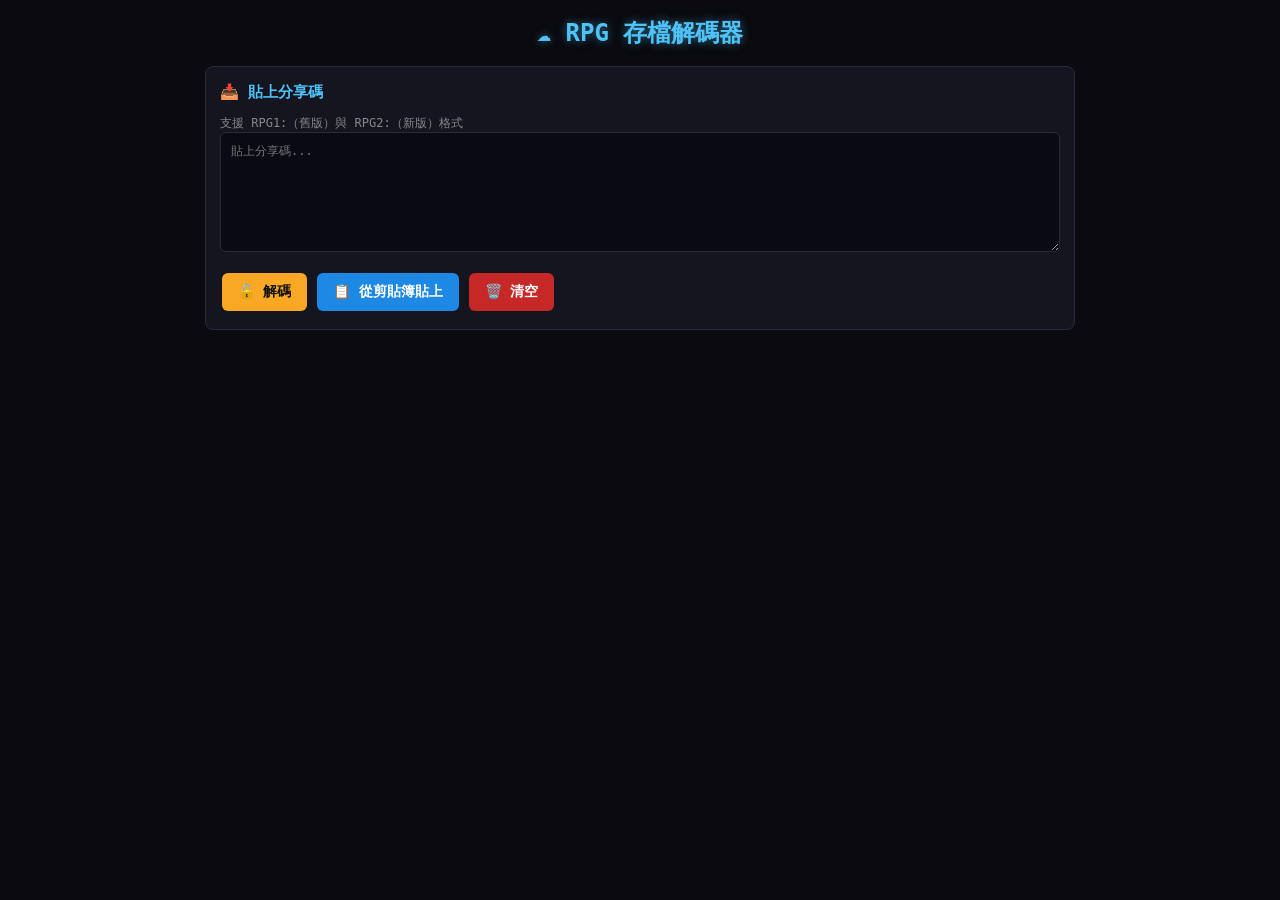
<file: answer.html>
<!DOCTYPE html>
<html lang="zh-Hant">
<head>
<meta charset="UTF-8">
<meta name="viewport" content="width=device-width, initial-scale=1.0">
<title>☁ RPG 存檔解碼器</title>
<style>
* { box-sizing: border-box; margin: 0; padding: 0; }
body {
  background: #0a0a0f; color: #e0e0e0;
  font-family: 'Consolas','Monaco',monospace;
  padding: 15px; max-width: 900px; margin: 0 auto;
  min-height: 100vh; line-height: 1.5;
}
h1 { color: #4fc3f7; text-align: center; font-size: 1.5em;
     margin-bottom: 15px; text-shadow: 0 0 10px rgba(79,195,247,0.5); }
.panel { background: #151520; border: 1px solid #2a2a3a;
         border-radius: 8px; padding: 14px; margin-bottom: 12px; }
.panel-title { color: #4fc3f7; font-weight: bold; margin-bottom: 10px;
               font-size: 0.95em; display: flex; align-items: center; gap: 8px; }
.subtitle { color: #888; font-size: 12px; }
button {
  background: #1e88e5; color: #fff; border: none; padding: 10px 16px;
  font-size: 14px; font-weight: bold; border-radius: 6px; cursor: pointer;
  margin: 4px 2px; font-family: inherit; transition: all 0.15s;
}
button:hover:not(:disabled) { background: #42a5f5; transform: translateY(-1px); }
button:disabled { background: #333; color: #666; cursor: not-allowed; }
button.gold { background: #f9a825; color: #111; }
button.gold:hover:not(:disabled) { background: #fdd835; }
button.danger { background: #c62828; }
button.danger:hover:not(:disabled) { background: #e53935; }
button.small { padding: 6px 12px; font-size: 12px; }
textarea {
  width: 100%; min-height: 120px; background: #0a0a15;
  border: 1px solid #2a2a3a; color: #80cbc4;
  padding: 10px; border-radius: 6px; font-family: inherit;
  font-size: 12px; resize: vertical; word-break: break-all;
}
textarea:focus { outline: none; border-color: #4fc3f7; }
.actions { display: flex; flex-wrap: wrap; gap: 6px; margin-top: 10px; }
.stat-row { display: flex; justify-content: space-between;
            font-size: 13px; margin: 4px 0; color: #ccc; }
.stat-row .val { color: #4fc3f7; font-weight: bold; }
.info-box { background: #0a1520; border-left: 3px solid #4fc3f7;
            padding: 8px 12px; margin: 8px 0; font-size: 12px; border-radius: 4px; }
.info-box.warn { border-left-color: #ff9800; background: #201508; }
.info-box.error { border-left-color: #f44336; background: #200a08; }
.info-box.success { border-left-color: #4caf50; background: #0a2008; }
.editor {
  background: #0a0a15; border: 1px solid #2a2a3a; border-radius: 6px;
  padding: 12px; font-size: 13px; max-height: 500px; overflow-y: auto;
}
.editor-row {
  display: flex; align-items: center; gap: 8px;
  padding: 6px 0; border-bottom: 1px solid #1a1a25;
}
.editor-row:last-child { border-bottom: none; }
.editor-row label { flex: 0 0 140px; color: #888; font-size: 12px; }
.editor-row input, .editor-row select {
  flex: 1; background: #151520; border: 1px solid #2a2a3a;
  color: #4fc3f7; padding: 6px 10px; border-radius: 4px;
  font-family: inherit; font-size: 13px;
}
.editor-row input:focus, .editor-row select:focus {
  outline: none; border-color: #4fc3f7;
}
.section-header {
  background: #1a1a25; padding: 8px 10px; margin: 8px 0 4px 0;
  border-radius: 4px; color: #ffd54f; font-weight: bold;
  font-size: 13px; cursor: pointer; user-select: none;
}
.section-header:hover { background: #22223a; }
pre {
  background: #0a0a15; border: 1px solid #2a2a3a;
  padding: 12px; border-radius: 6px; overflow-x: auto;
  font-size: 12px; max-height: 400px; overflow-y: auto;
  color: #80cbc4;
}
::-webkit-scrollbar { width: 8px; height: 8px; }
::-webkit-scrollbar-track { background: #111; }
::-webkit-scrollbar-thumb { background: #444; border-radius: 4px; }
.tabs { display: flex; gap: 6px; margin-bottom: 10px; flex-wrap: wrap; }
.tab {
  padding: 8px 14px; background: #1a1a25; border: 1px solid #2a2a3a;
  border-radius: 6px; cursor: pointer; font-size: 13px; color: #888;
  transition: all 0.15s;
}
.tab.active { background: #1e88e5; color: #fff; border-color: #1e88e5; }
</style>
</head>
<body>

<h1>☁ RPG 存檔解碼器</h1>

<!-- ═══════════════════════════════════════════ -->
<!--  輸入區                                      -->
<!-- ═══════════════════════════════════════════ -->
<div class="panel">
  <div class="panel-title">📥 貼上分享碼</div>
  <div class="subtitle">支援 RPG1:（舊版）與 RPG2:（新版）格式</div>
  <textarea id="inputCode" placeholder="貼上分享碼..."></textarea>
  <div class="actions">
    <button class="gold" onclick="decodeSave()">🔓 解碼</button>
    <button onclick="pasteFromClipboard()">📋 從剪貼簿貼上</button>
    <button class="danger" onclick="clearAll()">🗑️ 清空</button>
  </div>
</div>

<!-- ═══════════════════════════════════════════ -->
<!--  提示訊息區                                  -->
<!-- ═══════════════════════════════════════════ -->
<div id="messageBox"></div>

<!-- ═══════════════════════════════════════════ -->
<!--  結果區（解碼後才顯示）                      -->
<!-- ═══════════════════════════════════════════ -->
<div id="resultArea" style="display:none;">

  <!-- Tabs -->
  <div class="panel">
    <div class="tabs">
      <div class="tab active" onclick="switchTab('editor')">✏️ 編輯模式</div>
      <div class="tab" onclick="switchTab('raw')">📄 原始 JSON</div>
      <div class="tab" onclick="switchTab('stats')">📊 統計</div>
    </div>

    <!-- ── 編輯模式 ── -->
    <div id="tab-editor">
      <div class="subtitle" style="margin-bottom:10px;">
        ⚠️ 修改後記得按「重新編碼」才會生效
      </div>
      <div id="editorContent" class="editor"></div>
      <div class="actions">
        <button class="gold" onclick="encodeSave()">🔒 重新編碼</button>
        <button onclick="resetEdits()">↺ 還原</button>
      </div>
    </div>

    <!-- ── 原始 JSON ── -->
    <div id="tab-raw" style="display:none;">
      <div class="subtitle" style="margin-bottom:10px;">
        完整 JSON 內容（可讀格式）
      </div>
      <pre id="rawJson"></pre>
      <div class="actions">
        <button onclick="copyRawJson()">📋 複製 JSON</button>
      </div>
    </div>

    <!-- ── 統計 ── -->
    <div id="tab-stats" style="display:none;">
      <div id="statsContent"></div>
    </div>
  </div>

  <!-- 輸出區 -->
  <div class="panel">
    <div class="panel-title">📤 新的分享碼</div>
    <div class="subtitle">複製這段貼回遊戲的「雲端存檔 → 匯入」</div>
    <textarea id="outputCode" readonly></textarea>
    <div class="actions">
      <button class="gold" onclick="copyOutput()">📋 複製</button>
    </div>
  </div>

</div>

<script>
// ============================================================
//  LZ-String 極簡版（必要，解碼用）
// ============================================================
var LZString = (function() {
  var f = String.fromCharCode;
  var keyStrUriSafe = "ABCDEFGHIJKLMNOPQRSTUVWXYZabcdefghijklmnopqrstuvwxyz0123456789+-$";
  var baseReverseDic = {};

  function getBaseValue(alphabet, character) {
    if (!baseReverseDic[alphabet]) {
      baseReverseDic[alphabet] = {};
      for (var i = 0; i < alphabet.length; i++) {
        baseReverseDic[alphabet][alphabet.charAt(i)] = i;
      }
    }
    return baseReverseDic[alphabet][character];
  }

  var LZString = {
    compressToBase64: function(input) {
      if (input == null) return "";
      var res = LZString._compress(input, 6, function(a) {
        return keyStrUriSafe.charAt(a);
      });
      switch (res.length % 4) {
        default:
        case 0: return res;
        case 1: return res + "===";
        case 2: return res + "==";
        case 3: return res + "=";
      }
    },
    decompressFromBase64: function(input) {
      if (input == null) return "";
      if (input == "") return null;
      return LZString._decompress(input.length, 32, function(index) {
        return getBaseValue(keyStrUriSafe, input.charAt(index));
      });
    },
    _compress: function(uncompressed, bitsPerChar, getCharFromInt) {
      if (uncompressed == null) return "";
      var i, value,
        context_dictionary = {},
        context_dictionaryToCreate = {},
        context_c = "", context_wc = "", context_w = "",
        context_enlargeIn = 2, context_dictSize = 3,
        context_numBits = 2, context_data = [],
        context_data_val = 0, context_data_position = 0, ii;
      for (ii = 0; ii < uncompressed.length; ii += 1) {
        context_c = uncompressed.charAt(ii);
        if (!Object.prototype.hasOwnProperty.call(context_dictionary, context_c)) {
          context_dictionary[context_c] = context_dictSize++;
          context_dictionaryToCreate[context_c] = true;
        }
        context_wc = context_w + context_c;
        if (Object.prototype.hasOwnProperty.call(context_dictionary, context_wc)) {
          context_w = context_wc;
        } else {
          if (Object.prototype.hasOwnProperty.call(context_dictionaryToCreate, context_w)) {
            if (context_w.charCodeAt(0) < 256) {
              for (i = 0; i < context_numBits; i++) {
                context_data_val = (context_data_val << 1);
                if (context_data_position == bitsPerChar - 1) {
                  context_data_position = 0;
                  context_data.push(getCharFromInt(context_data_val));
                  context_data_val = 0;
                } else context_data_position++;
              }
              value = context_w.charCodeAt(0);
              for (i = 0; i < 8; i++) {
                context_data_val = (context_data_val << 1) | (value & 1);
                if (context_data_position == bitsPerChar - 1) {
                  context_data_position = 0;
                  context_data.push(getCharFromInt(context_data_val));
                  context_data_val = 0;
                } else context_data_position++;
                value = value >> 1;
              }
            } else {
              value = 1;
              for (i = 0; i < context_numBits; i++) {
                context_data_val = (context_data_val << 1) | value;
                if (context_data_position == bitsPerChar - 1) {
                  context_data_position = 0;
                  context_data.push(getCharFromInt(context_data_val));
                  context_data_val = 0;
                } else context_data_position++;
                value = 0;
              }
              value = context_w.charCodeAt(0);
              for (i = 0; i < 16; i++) {
                context_data_val = (context_data_val << 1) | (value & 1);
                if (context_data_position == bitsPerChar - 1) {
                  context_data_position = 0;
                  context_data.push(getCharFromInt(context_data_val));
                  context_data_val = 0;
                } else context_data_position++;
                value = value >> 1;
              }
            }
            context_enlargeIn--;
            if (context_enlargeIn == 0) {
              context_enlargeIn = Math.pow(2, context_numBits);
              context_numBits++;
            }
            delete context_dictionaryToCreate[context_w];
          } else {
            value = context_dictionary[context_w];
            for (i = 0; i < context_numBits; i++) {
              context_data_val = (context_data_val << 1) | (value & 1);
              if (context_data_position == bitsPerChar - 1) {
                context_data_position = 0;
                context_data.push(getCharFromInt(context_data_val));
                context_data_val = 0;
              } else context_data_position++;
              value = value >> 1;
            }
          }
          context_enlargeIn--;
          if (context_enlargeIn == 0) {
            context_enlargeIn = Math.pow(2, context_numBits);
            context_numBits++;
          }
          context_dictionary[context_wc] = context_dictSize++;
          context_w = String(context_c);
        }
      }
      if (context_w !== "") {
        if (Object.prototype.hasOwnProperty.call(context_dictionaryToCreate, context_w)) {
          if (context_w.charCodeAt(0) < 256) {
            for (i = 0; i < context_numBits; i++) {
              context_data_val = (context_data_val << 1);
              if (context_data_position == bitsPerChar - 1) {
                context_data_position = 0;
                context_data.push(getCharFromInt(context_data_val));
                context_data_val = 0;
              } else context_data_position++;
            }
            value = context_w.charCodeAt(0);
            for (i = 0; i < 8; i++) {
              context_data_val = (context_data_val << 1) | (value & 1);
              if (context_data_position == bitsPerChar - 1) {
                context_data_position = 0;
                context_data.push(getCharFromInt(context_data_val));
                context_data_val = 0;
              } else context_data_position++;
              value = value >> 1;
            }
          } else {
            value = 1;
            for (i = 0; i < context_numBits; i++) {
              context_data_val = (context_data_val << 1) | value;
              if (context_data_position == bitsPerChar - 1) {
                context_data_position = 0;
                context_data.push(getCharFromInt(context_data_val));
                context_data_val = 0;
              } else context_data_position++;
              value = 0;
            }
            value = context_w.charCodeAt(0);
            for (i = 0; i < 16; i++) {
              context_data_val = (context_data_val << 1) | (value & 1);
              if (context_data_position == bitsPerChar - 1) {
                context_data_position = 0;
                context_data.push(getCharFromInt(context_data_val));
                context_data_val = 0;
              } else context_data_position++;
              value = value >> 1;
            }
          }
          context_enlargeIn--;
          if (context_enlargeIn == 0) {
            context_enlargeIn = Math.pow(2, context_numBits);
            context_numBits++;
          }
          delete context_dictionaryToCreate[context_w];
        } else {
          value = context_dictionary[context_w];
          for (i = 0; i < context_numBits; i++) {
            context_data_val = (context_data_val << 1) | (value & 1);
            if (context_data_position == bitsPerChar - 1) {
              context_data_position = 0;
              context_data.push(getCharFromInt(context_data_val));
              context_data_val = 0;
            } else context_data_position++;
            value = value >> 1;
          }
        }
        context_enlargeIn--;
        if (context_enlargeIn == 0) {
          context_enlargeIn = Math.pow(2, context_numBits);
          context_numBits++;
        }
      }
      value = 2;
      for (i = 0; i < context_numBits; i++) {
        context_data_val = (context_data_val << 1) | (value & 1);
        if (context_data_position == bitsPerChar - 1) {
          context_data_position = 0;
          context_data.push(getCharFromInt(context_data_val));
          context_data_val = 0;
        } else context_data_position++;
        value = value >> 1;
      }
      while (true) {
        context_data_val = (context_data_val << 1);
        if (context_data_position == bitsPerChar - 1) {
          context_data.push(getCharFromInt(context_data_val));
          break;
        } else context_data_position++;
      }
      return context_data.join('');
    },
    _decompress: function(length, resetValue, getNextValue) {
      var dictionary = [], next, enlargeIn = 4, dictSize = 4,
        numBits = 3, entry = "", result = [], i, w, bits,
        resb, maxpower, power, c,
        data = { val: getNextValue(0), position: resetValue, index: 1 };
      for (i = 0; i < 3; i += 1) dictionary[i] = i;
      bits = 0; maxpower = Math.pow(2, 2); power = 1;
      while (power != maxpower) {
        resb = data.val & data.position;
        data.position >>= 1;
        if (data.position == 0) {
          data.position = resetValue;
          data.val = getNextValue(data.index++);
        }
        bits |= (resb > 0 ? 1 : 0) * power;
        power <<= 1;
      }
      switch (next = bits) {
        case 0:
          bits = 0; maxpower = Math.pow(2, 8); power = 1;
          while (power != maxpower) {
            resb = data.val & data.position;
            data.position >>= 1;
            if (data.position == 0) {
              data.position = resetValue;
              data.val = getNextValue(data.index++);
            }
            bits |= (resb > 0 ? 1 : 0) * power;
            power <<= 1;
          }
          c = f(bits); break;
        case 1:
          bits = 0; maxpower = Math.pow(2, 16); power = 1;
          while (power != maxpower) {
            resb = data.val & data.position;
            data.position >>= 1;
            if (data.position == 0) {
              data.position = resetValue;
              data.val = getNextValue(data.index++);
            }
            bits |= (resb > 0 ? 1 : 0) * power;
            power <<= 1;
          }
          c = f(bits); break;
        case 2: return "";
      }
      dictionary[3] = c; w = c; result.push(c);
      while (true) {
        if (data.index > length) return "";
        bits = 0; maxpower = Math.pow(2, numBits); power = 1;
        while (power != maxpower) {
          resb = data.val & data.position;
          data.position >>= 1;
          if (data.position == 0) {
            data.position = resetValue;
            data.val = getNextValue(data.index++);
          }
          bits |= (resb > 0 ? 1 : 0) * power;
          power <<= 1;
        }
        switch (c = bits) {
          case 0:
            bits = 0; maxpower = Math.pow(2, 8); power = 1;
            while (power != maxpower) {
              resb = data.val & data.position;
              data.position >>= 1;
              if (data.position == 0) {
                data.position = resetValue;
                data.val = getNextValue(data.index++);
              }
              bits |= (resb > 0 ? 1 : 0) * power;
              power <<= 1;
            }
            dictionary[dictSize++] = f(bits);
            c = dictSize - 1; enlargeIn--; break;
          case 1:
            bits = 0; maxpower = Math.pow(2, 16); power = 1;
            while (power != maxpower) {
              resb = data.val & data.position;
              data.position >>= 1;
              if (data.position == 0) {
                data.position = resetValue;
                data.val = getNextValue(data.index++);
              }
              bits |= (resb > 0 ? 1 : 0) * power;
              power <<= 1;
            }
            dictionary[dictSize++] = f(bits);
            c = dictSize - 1; enlargeIn--; break;
          case 2: return result.join('');
        }
        if (enlargeIn == 0) {
          enlargeIn = Math.pow(2, numBits);
          numBits++;
        }
        if (dictionary[c]) {
          entry = dictionary[c];
        } else {
          if (c === dictSize) entry = w + w.charAt(0);
          else return null;
        }
        result.push(entry);
        dictionary[dictSize++] = w + entry.charAt(0);
        enlargeIn--; w = entry;
        if (enlargeIn == 0) {
          enlargeIn = Math.pow(2, numBits);
          numBits++;
        }
      }
    }
  };
  return LZString;
})();

// ============================================================
//  存檔解碼器主邏輯
// ============================================================
let currentSave = null;       // 解碼後的存檔物件
let currentFormat = null;     // 'RPG1' 或 'RPG2'
let originalJson = null;      // 原始 JSON 字串（還原用）

// 顯示訊息
function showMessage(msg, type = 'info') {
  const box = document.getElementById('messageBox');
  box.innerHTML = `<div class="info-box ${type}">${msg}</div>`;
}

// 清空
function clearAll() {
  document.getElementById('inputCode').value = '';
  document.getElementById('outputCode').value = '';
  document.getElementById('messageBox').innerHTML = '';
  document.getElementById('resultArea').style.display = 'none';
  currentSave = null;
  currentFormat = null;
  originalJson = null;
}

// 從剪貼簿貼上
async function pasteFromClipboard() {
  try {
    const text = await navigator.clipboard.readText();
    document.getElementById('inputCode').value = text;
  } catch(e) {
    showMessage('無法讀取剪貼簿，請手動貼上', 'warn');
  }
}

// ============================================================
//  解碼
// ============================================================
function decodeSave() {
  const code = document.getElementById('inputCode').value.trim();
  if (!code) { showMessage('請先貼上分享碼', 'error'); return; }

  let json, format;
  if (code.startsWith('RPG2:')) {
    format = 'RPG2';
    try {
      json = LZString.decompressFromBase64(code.slice(5));
    } catch(e) {
      showMessage('解壓失敗：' + e.message, 'error'); return;
    }
  } else if (code.startsWith('RPG1:')) {
    format = 'RPG1';
    try {
      json = LZString.decompressFromBase64(code.slice(5));
    } catch(e) {
      showMessage('解壓失敗：' + e.message, 'error'); return;
    }
  } else {
    showMessage('分享碼格式錯誤（缺少 RPG1: 或 RPG2: 前綴）', 'error');
    return;
  }

  if (!json) { showMessage('解壓失敗：資料為空或損壞', 'error'); return; }

  try {
    currentSave = JSON.parse(json);
    currentFormat = format;
    originalJson = json;
    showMessage(`✅ 解碼成功！格式：${format}｜原始 ${code.length} 字元｜JSON ${json.length} 字元`, 'success');
    renderEditor();
    renderRaw();
    renderStats();
    document.getElementById('resultArea').style.display = 'block';
  } catch(e) {
    showMessage('JSON 解析失敗：' + e.message, 'error');
  }
}

// ============================================================
//  渲染編輯器
// ============================================================
function renderEditor() {
  const c = document.getElementById('editorContent');
  const s = currentSave;
  let html = '';

  // ── 基本資料 ──
  html += `<div class="section-header" onclick="toggleSection(this)">▼ 基本資料</div>`;
  html += `<div class="section-body">`;
  html += editorRow('玩家名稱', 'playerName', s.playerName, 'text');
  html += editorRow('職業類型', 'roleType', s.roleType, 'number');
  html += editorRow('職業名稱', 'roleName', s.roleName, 'text');
  html += editorRow('等級', 'level', s.level, 'number');
  html += editorRow('經驗', 'exp', s.exp, 'number');
  html += editorRow('升級所需經驗', 'expNeeded', s.expNeeded, 'number');
  html += `</div>`;

  // ── 屬性 ──
  html += `<div class="section-header" onclick="toggleSection(this)">▼ 屬性</div>`;
  html += `<div class="section-body">`;
  html += editorRow('最大 HP', 'maxHp', s.maxHp, 'number');
  html += editorRow('目前 HP', 'hp', s.hp, 'number');
  html += editorRow('攻擊力', 'atk', s.atk, 'number');
  html += editorRow('防禦力', 'def', s.def, 'number');
  html += editorRow('爆擊率 %', 'critRate', s.critRate, 'number');
  html += editorRow('爆擊傷害 %', 'critDmg', s.critDmg, 'number');
  html += editorRow('吸血 %', 'lifesteal', s.lifesteal, 'number');
  html += editorRow('閃避 %', 'playerDodge', s.playerDodge, 'number');
  html += `</div>`;

  // ── 資源 ──
  html += `<div class="section-header" onclick="toggleSection(this)">▼ 資源</div>`;
  html += `<div class="section-body">`;
  html += editorRow('金幣', 'money', s.money, 'number');
  html += editorRow('藥水', 'potion', s.potion, 'number');
  html += editorRow('經驗加成 %', 'playexp', s.playexp, 'number');
  html += `</div>`;

  // ── 進度 ──
  html += `<div class="section-header" onclick="toggleSection(this)">▼ 進度</div>`;
  html += `<div class="section-body">`;
  html += editorRow('章節', 'chapter', s.chapter, 'number');
  html += editorRow('擊殺數', 'killCount', s.killCount, 'number');
  html += editorRow('回合數', 'runCount', s.runCount, 'number');
  html += editorRow('深淵最高', 'abyssBest', s.abyssBest, 'number');
  html += editorRow('突破等級', 'breakthroughLevel', s.breakthroughLevel, 'number');
  html += editorRow('突破點', 'breakthroughPoints', s.breakthroughPoints, 'number');
  html += editorRow('職業等級', 'roleLevel', s.roleLevel, 'number');
  html += `</div>`;

  // ── 商店等級 ──
  html += `<div class="section-header" onclick="toggleSection(this)">▼ 商店強化等級</div>`;
  html += `<div class="section-body">`;
  html += editorRow('武器強化', 'swordLevel', s.swordLevel, 'number');
  html += editorRow('護甲強化', 'shieldLevel', s.shieldLevel, 'number');
  html += editorRow('惡魔契約', 'contractLevel', s.contractLevel, 'number');
  html += editorRow('經驗秘典', 'expShopLevel', s.expShopLevel, 'number');
  html += `</div>`;

  // ── 快速操作 ──
  html += `<div class="section-header" onclick="toggleSection(this)">▼ 快速操作</div>`;
  html += `<div class="section-body" style="padding:10px;">
    <button class="small gold" onclick="quickAction('maxHp9999')">💪 滿血</button>
    <button class="small gold" onclick="quickAction('money')">💰 金幣 +100萬</button>
    <button class="small" onclick="quickAction('resetHp')">❤️ 修復負數 HP</button>
    <button class="small" onclick="quickAction('level')">⭐ 等級 +100</button>
    <button class="small danger" onclick="quickAction('resetContract')">🔻 契約歸零</button>
  </div>`;

  // ── 進階：完整 JSON 編輯 ──
  html += `<div class="section-header" onclick="toggleSection(this)">▼ 進階：直接編輯 JSON（小心使用）</div>`;
  html += `<div class="section-body" style="padding:10px; display:none;">
    <div class="subtitle" style="margin-bottom:6px;">直接修改下面的 JSON，按「套用」會覆蓋所有編輯</div>
    <textarea id="jsonEditor" style="min-height:300px;">${JSON.stringify(currentSave, null, 2)}</textarea>
    <button class="small gold" onclick="applyJsonEdit()">✅ 套用 JSON</button>
  </div>`;

  c.innerHTML = html;
}

function editorRow(label, key, value, type = 'text') {
  return `<div class="editor-row">
    <label>${label}</label>
    <input type="${type}" data-key="${key}" value="${value === undefined ? '' : value}"
      oninput="updateField('${key}', this.value, '${type}')">
  </div>`;
}

// 更新欄位
function updateField(key, value, type) {
  if (!currentSave) return;
  if (type === 'number') {
    const n = parseFloat(value);
    currentSave[key] = isNaN(n) ? 0 : n;
  } else {
    currentSave[key] = value;
  }
}

// 折疊區塊
function toggleSection(header) {
  const body = header.nextElementSibling;
  if (!body) return;
  if (body.style.display === 'none') {
    body.style.display = 'block';
    header.textContent = header.textContent.replace('▶', '▼');
  } else {
    body.style.display = 'none';
    header.textContent = header.textContent.replace('▼', '▶');
  }
}

// 快速操作
function quickAction(action) {
  if (!currentSave) return;
  const s = currentSave;
  switch(action) {
    case 'maxHp9999':
      s.hp = s.maxHp;
      break;
    case 'money':
      s.money = (s.money || 0) + 1000000;
      break;
    case 'resetHp':
      if (s.maxHp < 100) s.maxHp = 100;
      if (s.hp < 1) s.hp = s.maxHp;
      break;
    case 'level':
      s.level = (s.level || 1) + 100;
      break;
    case 'resetContract':
      s.contractLevel = 0;
      break;
  }
  renderEditor();
  renderRaw();
  showMessage(`✅ 已套用「${action}」`, 'success');
}

// 套用 JSON 編輯
function applyJsonEdit() {
  try {
    const json = document.getElementById('jsonEditor').value;
    currentSave = JSON.parse(json);
    renderEditor();
    renderRaw();
    renderStats();
    showMessage('✅ JSON 已套用', 'success');
  } catch(e) {
    showMessage('JSON 格式錯誤：' + e.message, 'error');
  }
}

// 還原編輯
function resetEdits() {
  if (!originalJson) return;
  currentSave = JSON.parse(originalJson);
  renderEditor();
  renderRaw();
  renderStats();
  showMessage('↺ 已還原到解碼時的狀態', 'info');
}

// ============================================================
//  渲染原始 JSON
// ============================================================
function renderRaw() {
  document.getElementById('rawJson').textContent = JSON.stringify(currentSave, null, 2);
}

function copyRawJson() {
  const text = JSON.stringify(currentSave, null, 2);
  navigator.clipboard.writeText(text).then(() => {
    showMessage('📋 JSON 已複製', 'success');
  }).catch(() => {
    showMessage('複製失敗', 'error');
  });
}

// ============================================================
//  渲染統計
// ============================================================
function renderStats() {
  const s = currentSave;
  const c = document.getElementById('statsContent');

  // 各部分大小
  const parts = {
    inventory: JSON.stringify(s.inventory || []).length,
    equipment: JSON.stringify(s.equipment || {}).length,
    fruits: JSON.stringify(s.fruits || {}).length,
    pets: JSON.stringify(s.pets || {}).length,
    talents: JSON.stringify(s.talents || {}).length,
    roleLevels: JSON.stringify(s.roleLevels || {}).length,
    achievements: JSON.stringify(s.achievements || {}).length,
  };
  const total = JSON.stringify(s).length;
  let other = total;
  for (const v of Object.values(parts)) other -= v;
  parts.其他 = other;
  parts.總計 = total;

  let html = `<div class="panel-title">📊 存檔各部分大小</div>`;
  html += `<div class="subtitle" style="margin-bottom:10px;">總大小：${total} 字元</div>`;

  for (const [k, v] of Object.entries(parts)) {
    const pct = total > 0 ? Math.round(v / total * 100) : 0;
    const barColor = pct > 50 ? '#f44336' : pct > 20 ? '#ff9800' : '#4caf50';
    html += `<div class="stat-row">
      <span>${k}</span>
      <span class="val">${v} 字元 (${pct}%)</span>
    </div>
    <div style="background:#1a1a25; height:6px; border-radius:3px; overflow:hidden; margin-bottom:8px;">
      <div style="background:${barColor}; height:100%; width:${pct}%;"></div>
    </div>`;
  }

  // 背包統計
  if (s.inventory) {
    const byRarity = {};
    s.inventory.forEach(it => {
      byRarity[it.rarity] = (byRarity[it.rarity] || 0) + 1;
    });
    html += `<div class="panel-title" style="margin-top:16px;">🎽 背包裝備分布</div>`;
    for (const [r, count] of Object.entries(byRarity)) {
      const names = ['', '普通', '精良', '稀有', '史詩', '傳說', '神話'];
      html += `<div class="stat-row">
        <span>${names[r] || r}</span>
        <span class="val">${count} 件</span>
      </div>`;
    }
  }

  c.innerHTML = html;
}

// ============================================================
//  重新編碼
// ============================================================
function encodeSave() {
  if (!currentSave) { showMessage('沒有存檔可以編碼', 'error'); return; }
  try {
    const json = JSON.stringify(currentSave);
    const compressed = LZString.compressToBase64(json);
    const prefix = currentFormat === 'RPG2' ? 'RPG2:' : 'RPG1:';
    const code = prefix + compressed;
    document.getElementById('outputCode').value = code;

    const saved = Math.round((1 - code.length / json.length) * 100);
    showMessage(`✅ 編碼成功！JSON ${json.length} → 分享碼 ${code.length} 字元（省 ${saved}%）`, 'success');
  } catch(e) {
    showMessage('編碼失敗：' + e.message, 'error');
  }
}

function copyOutput() {
  const ta = document.getElementById('outputCode');
  if (!ta.value) { showMessage('請先按「重新編碼」', 'warn'); return; }
  ta.select();
  navigator.clipboard.writeText(ta.value).then(() => {
    showMessage('📋 分享碼已複製到剪貼簿！', 'success');
  }).catch(() => {
    try {
      document.execCommand('copy');
      showMessage('📋 分享碼已複製！', 'success');
    } catch(e) {
      showMessage('複製失敗，請手動複製', 'error');
    }
  });
}

// ============================================================
//  分頁切換
// ============================================================
function switchTab(tabName) {
  document.querySelectorAll('.tab').forEach(t => t.classList.remove('active'));
  event.target.classList.add('active');

  document.getElementById('tab-editor').style.display = tabName === 'editor' ? 'block' : 'none';
  document.getElementById('tab-raw').style.display = tabName === 'raw' ? 'block' : 'none';
  document.getElementById('tab-stats').style.display = tabName === 'stats' ? 'block' : 'none';
}

// ============================================================
//  自動解碼（貼上即解）
// ============================================================
document.getElementById('inputCode').addEventListener('input', debounce(() => {
  const code = document.getElementById('inputCode').value.trim();
  if (code.length > 20 && (code.startsWith('RPG1:') || code.startsWith('RPG2:'))) {
    decodeSave();
  }
}, 500));

function debounce(fn, delay) {
  let timer;
  return function() {
    clearTimeout(timer);
    timer = setTimeout(fn, delay);
  };
}
</script>
</body>
</html>
</file>
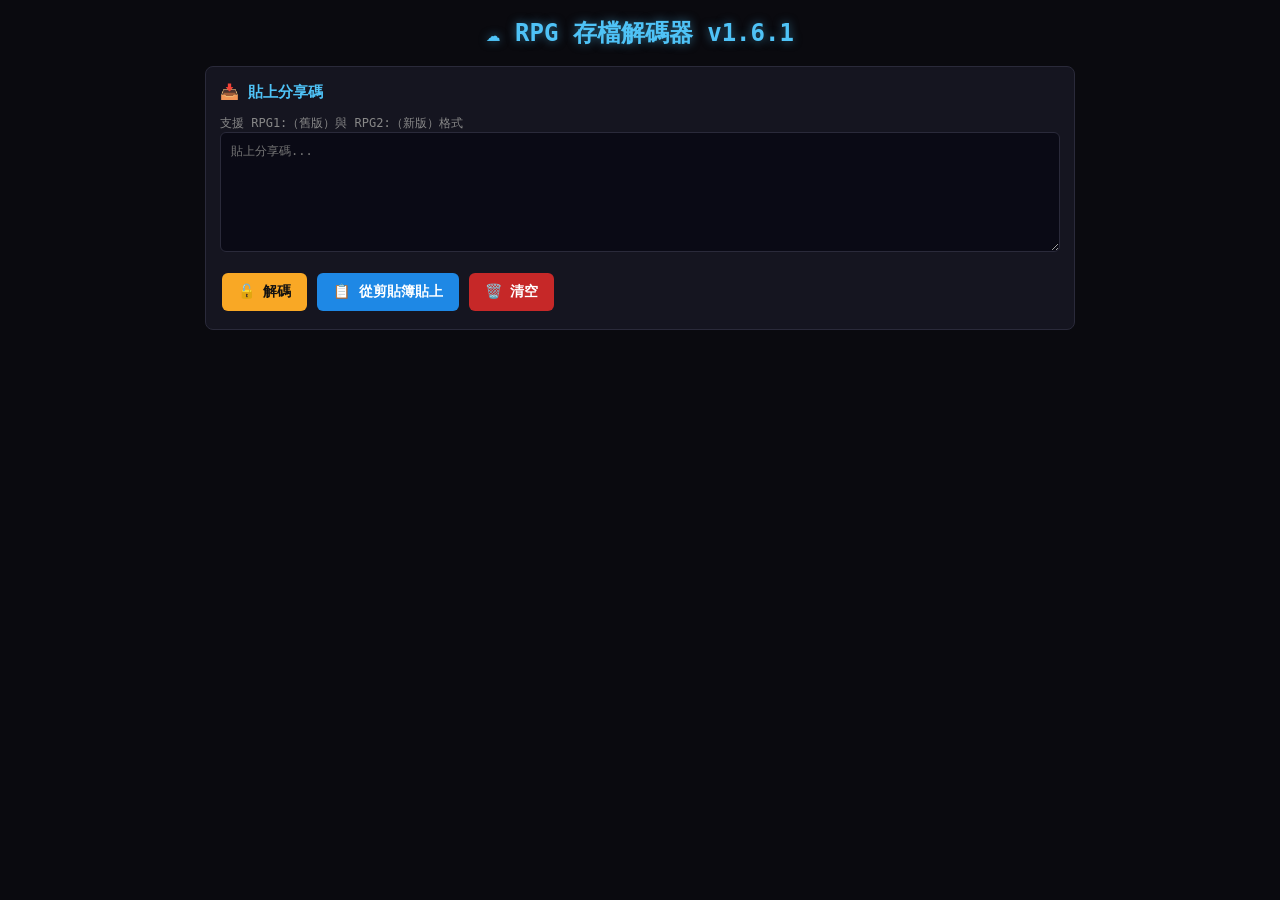
<file: answerforall.html>
<!DOCTYPE html>
<html lang="zh-Hant">
<head>
<meta charset="UTF-8">
<meta name="viewport" content="width=device-width, initial-scale=1.0">
<title>☁ RPG 存檔解碼器 (v1.6.1 終極版)</title>
<style>
* { box-sizing: border-box; margin: 0; padding: 0; }
body {
  background: #0a0a0f; color: #e0e0e0;
  font-family: 'Consolas','Monaco',monospace;
  padding: 15px; max-width: 900px; margin: 0 auto;
  min-height: 100vh; line-height: 1.5;
}
h1 { color: #4fc3f7; text-align: center; font-size: 1.5em;
     margin-bottom: 15px; text-shadow: 0 0 10px rgba(79,195,247,0.5); }
.panel { background: #151520; border: 1px solid #2a2a3a;
         border-radius: 8px; padding: 14px; margin-bottom: 12px; }
.panel-title { color: #4fc3f7; font-weight: bold; margin-bottom: 10px;
               font-size: 0.95em; display: flex; align-items: center; gap: 8px; }
.subtitle { color: #888; font-size: 12px; }
button {
  background: #1e88e5; color: #fff; border: none; padding: 10px 16px;
  font-size: 14px; font-weight: bold; border-radius: 6px; cursor: pointer;
  margin: 4px 2px; font-family: inherit; transition: all 0.15s;
}
button:hover:not(:disabled) { background: #42a5f5; transform: translateY(-1px); }
button:disabled { background: #333; color: #666; cursor: not-allowed; }
button.gold { background: #f9a825; color: #111; }
button.gold:hover:not(:disabled) { background: #fdd835; }
button.danger { background: #c62828; }
button.danger:hover:not(:disabled) { background: #e53935; }
button.small { padding: 6px 12px; font-size: 12px; }
textarea {
  width: 100%; min-height: 120px; background: #0a0a15;
  border: 1px solid #2a2a3a; color: #80cbc4;
  padding: 10px; border-radius: 6px; font-family: inherit;
  font-size: 12px; resize: vertical; word-break: break-all;
}
textarea:focus { outline: none; border-color: #4fc3f7; }
.actions { display: flex; flex-wrap: wrap; gap: 6px; margin-top: 10px; }
.stat-row { display: flex; justify-content: space-between;
            font-size: 13px; margin: 4px 0; color: #ccc; }
.stat-row .val { color: #4fc3f7; font-weight: bold; }
.info-box { background: #0a1520; border-left: 3px solid #4fc3f7;
            padding: 8px 12px; margin: 8px 0; font-size: 12px; border-radius: 4px; }
.info-box.warn { border-left-color: #ff9800; background: #201508; }
.info-box.error { border-left-color: #f44336; background: #200a08; }
.info-box.success { border-left-color: #4caf50; background: #0a2008; }
.editor {
  background: #0a0a15; border: 1px solid #2a2a3a; border-radius: 6px;
  padding: 12px; font-size: 13px; max-height: 500px; overflow-y: auto;
}
.editor-row {
  display: flex; align-items: center; gap: 8px;
  padding: 6px 0; border-bottom: 1px solid #1a1a25;
}
.editor-row:last-child { border-bottom: none; }
.editor-row label { flex: 0 0 140px; color: #888; font-size: 12px; }
.editor-row input, .editor-row select {
  flex: 1; background: #151520; border: 1px solid #2a2a3a;
  color: #4fc3f7; padding: 6px 10px; border-radius: 4px;
  font-family: inherit; font-size: 13px;
}
.editor-row input:focus, .editor-row select:focus {
  outline: none; border-color: #4fc3f7;
}
.section-header {
  background: #1a1a25; padding: 8px 10px; margin: 8px 0 4px 0;
  border-radius: 4px; color: #ffd54f; font-weight: bold;
  font-size: 13px; cursor: pointer; user-select: none;
}
.section-header:hover { background: #22223a; }
pre {
  background: #0a0a15; border: 1px solid #2a2a3a;
  padding: 12px; border-radius: 6px; overflow-x: auto;
  font-size: 12px; max-height: 400px; overflow-y: auto;
  color: #80cbc4;
}
::-webkit-scrollbar { width: 8px; height: 8px; }
::-webkit-scrollbar-track { background: #111; }
::-webkit-scrollbar-thumb { background: #444; border-radius: 4px; }
.tabs { display: flex; gap: 6px; margin-bottom: 10px; flex-wrap: wrap; }
.tab {
  padding: 8px 14px; background: #1a1a25; border: 1px solid #2a2a3a;
  border-radius: 6px; cursor: pointer; font-size: 13px; color: #888;
  transition: all 0.15s;
}
.tab.active { background: #1e88e5; color: #fff; border-color: #1e88e5; }
</style>
</head>
<body>

<h1>☁ RPG 存檔解碼器 v1.6.1</h1>

<div class="panel">
  <div class="panel-title">📥 貼上分享碼</div>
  <div class="subtitle">支援 RPG1:（舊版）與 RPG2:（新版）格式</div>
  <textarea id="inputCode" placeholder="貼上分享碼..."></textarea>
  <div class="actions">
    <button class="gold" onclick="decodeSave()">🔓 解碼</button>
    <button onclick="pasteFromClipboard()">📋 從剪貼簿貼上</button>
    <button class="danger" onclick="clearAll()">🗑️ 清空</button>
  </div>
</div>

<div id="messageBox"></div>

<div id="resultArea" style="display:none;">
  <div class="panel">
    <div class="tabs">
      <div class="tab active" onclick="switchTab('editor', this)">✏️ 編輯模式</div>
      <div class="tab" onclick="switchTab('raw', this)">📄 原始 JSON</div>
      <div class="tab" onclick="switchTab('stats', this)">📊 統計</div>
    </div>

    <!-- ── 編輯模式 ── -->
    <div id="tab-editor">
      <div class="subtitle" style="margin-bottom:10px;">⚠️ 修改後記得按「重新編碼」才會生效</div>
      <div id="editorContent" class="editor"></div>
      <div class="actions">
        <button class="gold" onclick="encodeSave()">🔒 重新編碼</button>
        <button onclick="resetEdits()">↺ 還原</button>
      </div>
    </div>

    <!-- ── 原始 JSON ── -->
    <div id="tab-raw" style="display:none;">
      <div class="subtitle" style="margin-bottom:10px;">完整 JSON 內容（可讀格式）</div>
      <pre id="rawJson"></pre>
      <div class="actions">
        <button onclick="copyRawJson()">📋 複製 JSON</button>
      </div>
    </div>

    <!-- ── 統計 ── -->
    <div id="tab-stats" style="display:none;">
      <div id="statsContent"></div>
    </div>
  </div>

  <div class="panel">
    <div class="panel-title">📤 新的分享碼</div>
    <div class="subtitle">複製這段貼回遊戲的「雲端存檔 → 匯入」</div>
    <textarea id="outputCode" readonly></textarea>
    <div class="actions">
      <button class="gold" onclick="copyOutput()">📋 複製</button>
    </div>
  </div>
</div>

<script>
// ============================================================
//  LZ-String (完整版)
// ============================================================
var LZString=(function(){var f=String.fromCharCode;var keyStrUriSafe="ABCDEFGHIJKLMNOPQRSTUVWXYZabcdefghijklmnopqrstuvwxyz0123456789+-$";var baseReverseDic={};function getBaseValue(alphabet,character){if(!baseReverseDic[alphabet]){baseReverseDic[alphabet]={};for(var i=0;i<alphabet.length;i++){baseReverseDic[alphabet][alphabet.charAt(i)]=i;}}return baseReverseDic[alphabet][character];}var LZString={compressToBase64:function(input){if(input==null)return"";var res=LZString._compress(input,6,function(a){return keyStrUriSafe.charAt(a);});switch(res.length%4){default:case 0:return res;case 1:return res+"===";case 2:return res+"==";case 3:return res+"=";}},decompressFromBase64:function(input){if(input==null)return"";if(input=="")return null;return LZString._decompress(input.length,32,function(index){return getBaseValue(keyStrUriSafe,input.charAt(index));});},_compress:function(uncompressed,bitsPerChar,getCharFromInt){if(uncompressed==null)return"";var i,value,context_dictionary={},context_dictionaryToCreate={},context_c="",context_wc="",context_w="",context_enlargeIn=2,context_dictSize=3,context_numBits=2,context_data=[],context_data_val=0,context_data_position=0,ii;for(ii=0;ii<uncompressed.length;ii+=1){context_c=uncompressed.charAt(ii);if(!Object.prototype.hasOwnProperty.call(context_dictionary,context_c)){context_dictionary[context_c]=context_dictSize++;context_dictionaryToCreate[context_c]=true;}context_wc=context_w+context_c;if(Object.prototype.hasOwnProperty.call(context_dictionary,context_wc)){context_w=context_wc;}else{if(Object.prototype.hasOwnProperty.call(context_dictionaryToCreate,context_w)){if(context_w.charCodeAt(0)<256){for(i=0;i<context_numBits;i++){context_data_val=(context_data_val<<1);if(context_data_position==bitsPerChar-1){context_data_position=0;context_data.push(getCharFromInt(context_data_val));context_data_val=0;}else context_data_position++;}value=context_w.charCodeAt(0);for(i=0;i<8;i++){context_data_val=(context_data_val<<1)|(value&1);if(context_data_position==bitsPerChar-1){context_data_position=0;context_data.push(getCharFromInt(context_data_val));context_data_val=0;}else context_data_position++;value=value>>1;}}else{value=1;for(i=0;i<context_numBits;i++){context_data_val=(context_data_val<<1)|value;if(context_data_position==bitsPerChar-1){context_data_position=0;context_data.push(getCharFromInt(context_data_val));context_data_val=0;}else context_data_position++;value=0;}value=context_w.charCodeAt(0);for(i=0;i<16;i++){context_data_val=(context_data_val<<1)|(value&1);if(context_data_position==bitsPerChar-1){context_data_position=0;context_data.push(getCharFromInt(context_data_val));context_data_val=0;}else context_data_position++;value=value>>1;}}context_enlargeIn--;if(context_enlargeIn==0){context_enlargeIn=Math.pow(2,context_numBits);context_numBits++;}delete context_dictionaryToCreate[context_w];}else{value=context_dictionary[context_w];for(i=0;i<context_numBits;i++){context_data_val=(context_data_val<<1)|(value&1);if(context_data_position==bitsPerChar-1){context_data_position=0;context_data.push(getCharFromInt(context_data_val));context_data_val=0;}else context_data_position++;value=value>>1;}}context_enlargeIn--;if(context_enlargeIn==0){context_enlargeIn=Math.pow(2,context_numBits);context_numBits++;}context_dictionary[context_wc]=context_dictSize++;context_w=String(context_c);}}if(context_w!==""){if(Object.prototype.hasOwnProperty.call(context_dictionaryToCreate,context_w)){if(context_w.charCodeAt(0)<256){for(i=0;i<context_numBits;i++){context_data_val=(context_data_val<<1);if(context_data_position==bitsPerChar-1){context_data_position=0;context_data.push(getCharFromInt(context_data_val));context_data_val=0;}else context_data_position++;}value=context_w.charCodeAt(0);for(i=0;i<8;i++){context_data_val=(context_data_val<<1)|(value&1);if(context_data_position==bitsPerChar-1){context_data_position=0;context_data.push(getCharFromInt(context_data_val));context_data_val=0;}else context_data_position++;value=value>>1;}}else{value=1;for(i=0;i<context_numBits;i++){context_data_val=(context_data_val<<1)|value;if(context_data_position==bitsPerChar-1){context_data_position=0;context_data.push(getCharFromInt(context_data_val));context_data_val=0;}else context_data_position++;value=0;}value=context_w.charCodeAt(0);for(i=0;i<16;i++){context_data_val=(context_data_val<<1)|(value&1);if(context_data_position==bitsPerChar-1){context_data_position=0;context_data.push(getCharFromInt(context_data_val));context_data_val=0;}else context_data_position++;value=value>>1;}}context_enlargeIn--;if(context_enlargeIn==0){context_enlargeIn=Math.pow(2,context_numBits);context_numBits++;}delete context_dictionaryToCreate[context_w];}else{value=context_dictionary[context_w];for(i=0;i<context_numBits;i++){context_data_val=(context_data_val<<1)|(value&1);if(context_data_position==bitsPerChar-1){context_data_position=0;context_data.push(getCharFromInt(context_data_val));context_data_val=0;}else context_data_position++;value=value>>1;}}context_enlargeIn--;if(context_enlargeIn==0){context_enlargeIn=Math.pow(2,context_numBits);context_numBits++;}}value=2;for(i=0;i<context_numBits;i++){context_data_val=(context_data_val<<1)|(value&1);if(context_data_position==bitsPerChar-1){context_data_position=0;context_data.push(getCharFromInt(context_data_val));context_data_val=0;}else context_data_position++;value=value>>1;}while(true){context_data_val=(context_data_val<<1);if(context_data_position==bitsPerChar-1){context_data.push(getCharFromInt(context_data_val));break;}else context_data_position++;}return context_data.join('');},_decompress:function(length,resetValue,getNextValue){var dictionary=[],next,enlargeIn=4,dictSize=4,numBits=3,entry="",result=[],i,w,bits,resb,maxpower,power,c,data={val:getNextValue(0),position:resetValue,index:1};for(i=0;i<3;i+=1)dictionary[i]=i;bits=0;maxpower=Math.pow(2,2);power=1;while(power!=maxpower){resb=data.val&data.position;data.position>>=1;if(data.position==0){data.position=resetValue;data.val=getNextValue(data.index++);}bits|=(resb>0?1:0)*power;power<<=1;}switch(next=bits){case 0:bits=0;maxpower=Math.pow(2,8);power=1;while(power!=maxpower){resb=data.val&data.position;data.position>>=1;if(data.position==0){data.position=resetValue;data.val=getNextValue(data.index++);}bits|=(resb>0?1:0)*power;power<<=1;}c=f(bits);break;case 1:bits=0;maxpower=Math.pow(2,16);power=1;while(power!=maxpower){resb=data.val&data.position;data.position>>=1;if(data.position==0){data.position=resetValue;data.val=getNextValue(data.index++);}bits|=(resb>0?1:0)*power;power<<=1;}c=f(bits);break;case 2:return"";}dictionary[3]=c;w=c;result.push(c);while(true){if(data.index>length)return"";bits=0;maxpower=Math.pow(2,numBits);power=1;while(power!=maxpower){resb=data.val&data.position;data.position>>=1;if(data.position==0){data.position=resetValue;data.val=getNextValue(data.index++);}bits|=(resb>0?1:0)*power;power<<=1;}switch(c=bits){case 0:bits=0;maxpower=Math.pow(2,8);power=1;while(power!=maxpower){resb=data.val&data.position;data.position>>=1;if(data.position==0){data.position=resetValue;data.val=getNextValue(data.index++);}bits|=(resb>0?1:0)*power;power<<=1;}dictionary[dictSize++]=f(bits);c=dictSize-1;enlargeIn--;break;case 1:bits=0;maxpower=Math.pow(2,16);power=1;while(power!=maxpower){resb=data.val&data.position;data.position>>=1;if(data.position==0){data.position=resetValue;data.val=getNextValue(data.index++);}bits|=(resb>0?1:0)*power;power<<=1;}dictionary[dictSize++]=f(bits);c=dictSize-1;enlargeIn--;break;case 2:return result.join('');}if(enlargeIn==0){enlargeIn=Math.pow(2,numBits);numBits++;}if(dictionary[c]){entry=dictionary[c];}else{if(c===dictSize)entry=w+w.charAt(0);else return null;}result.push(entry);dictionary[dictSize++]=w+entry.charAt(0);enlargeIn--;w=entry;if(enlargeIn==0){enlargeIn=Math.pow(2,numBits);numBits++;}}}};return LZString;})();

// ============================================================
//  主邏輯
// ============================================================
let currentSave = null;
let currentFormat = null;
let originalJson = null;

function showMessage(msg, type = 'info') {
  document.getElementById('messageBox').innerHTML = `<div class="info-box ${type}">${msg}</div>`;
}

function clearAll() {
  document.getElementById('inputCode').value = '';
  document.getElementById('outputCode').value = '';
  document.getElementById('messageBox').innerHTML = '';
  document.getElementById('resultArea').style.display = 'none';
  currentSave = null; currentFormat = null; originalJson = null;
}

async function pasteFromClipboard() {
  try {
    const text = await navigator.clipboard.readText();
    document.getElementById('inputCode').value = text;
    decodeSave();
  } catch(e) { showMessage('無法讀取剪貼簿，請手動貼上', 'warn'); }
}

function decodeSave() {
  const code = document.getElementById('inputCode').value.trim();
  if (!code) { showMessage('請先貼上分享碼', 'error'); return; }

  let json, format;
  if (code.startsWith('RPG2:') || code.startsWith('RPG1:')) {
    format = code.slice(0, 4);
    try {
      json = LZString.decompressFromBase64(code.slice(5));
    } catch(e) { showMessage('解壓失敗：' + e.message, 'error'); return; }
  } else {
    showMessage('分享碼格式錯誤（缺少 RPG1: 或 RPG2: 前綴）', 'error'); return;
  }

  if (!json) { showMessage('解壓失敗：資料為空或損壞', 'error'); return; }

  try {
    currentSave = JSON.parse(json);
    currentFormat = format;
    originalJson = json;
    showMessage(`✅ 解碼成功！格式：${format}｜原始 ${code.length} 字元｜JSON ${json.length} 字元`, 'success');
    renderEditor(); renderRaw(); renderStats();
    document.getElementById('resultArea').style.display = 'block';
  } catch(e) {
    showMessage('JSON 解析失敗：' + e.message, 'error');
  }
}

// ============================================================
//  渲染編輯器 (對應 v1.6.1 新欄位)
// ============================================================
function renderEditor() {
  const c = document.getElementById('editorContent');
  const s = currentSave;
  let html = '';

  // ── 基本資料 ──
  html += `<div class="section-header" onclick="toggleSection(this)">▼ 基本資料</div><div class="section-body">`;
  html += editorRow('玩家名稱', 'playerName', s.playerName, 'text');
  html += editorRow('職業名稱', 'roleName', s.roleName, 'text');
  html += editorRow('職業類型 ID', 'roleType', s.roleType, 'number');
  html += editorRow('等級', 'level', s.level, 'number');
  html += editorRow('經驗', 'exp', s.exp, 'number');
  html += editorRow('升級所需經驗', 'expNeeded', s.expNeeded, 'number');
  html += `</div>`;

  // ── 屬性與戰鬥 ──
  html += `<div class="section-header" onclick="toggleSection(this)">▼ 屬性與戰鬥</div><div class="section-body">`;
  html += editorRow('最大 HP', 'maxHp', s.maxHp, 'number');
  html += editorRow('目前 HP', 'hp', s.hp, 'number');
  html += editorRow('攻擊力', 'atk', s.atk, 'number');
  html += editorRow('防禦力', 'def', s.def, 'number');
  html += editorRow('爆擊率 %', 'critRate', s.critRate, 'number');
  html += editorRow('爆擊傷害 %', 'critDmg', s.critDmg, 'number');
  html += editorRow('吸血 %', 'lifesteal', s.lifesteal, 'number');
  html += editorRow('閃避 %', 'playerDodge', s.playerDodge, 'number');
  html += `</div>`;

  // ── 資源 ──
  html += `<div class="section-header" onclick="toggleSection(this)">▼ 資源與進度</div><div class="section-body">`;
  html += editorRow('金幣', 'money', s.money, 'number');
  html += editorRow('藥水', 'potion', s.potion, 'number');
  html += editorRow('經驗加成 %', 'playexp', s.playexp, 'number');
  html += editorRow('章節', 'chapter', s.chapter, 'number');
  html += editorRow('擊殺數', 'killCount', s.killCount, 'number');
  html += editorRow('深淵最高層', 'abyssBest', s.abyssBest, 'number');
  html += `</div>`;

  // ── 養成與轉生 (NEW!) ──
  html += `<div class="section-header" onclick="toggleSection(this)">▼ 養成與轉生 (新系統)</div><div class="section-body">`;
  html += editorRow('天賦點數', 'talentPoints', s.talentPoints, 'number');
  html += editorRow('突破等級', 'breakthroughLevel', s.breakthroughLevel, 'number');
  html += editorRow('突破點數', 'breakthroughPoints', s.breakthroughPoints, 'number');
  html += editorRow('職業等級', 'roleLevel', s.roleLevel, 'number');
  
  html += `<hr style="border-color:#2a2a3a; margin:8px 0;">`;
  html += editorRow('轉生次數', 'rebirthCount', s.rebirthCount, 'number');
  html += editorRow('轉生點數', 'rebirthPoints', s.rebirthPoints, 'number');
  html += editorRow('永久攻擊加成%', 'rebirthBonusAtk', s.rebirthBonusAtk, 'number');
  html += editorRow('永久HP加成%', 'rebirthBonusHp', s.rebirthBonusHp, 'number');
  html += editorRow('永久經驗加成%', 'rebirthBonusExp', s.rebirthBonusExp, 'number');
  html += editorRow('永久金幣加成%', 'rebirthBonusGold', s.rebirthBonusGold, 'number');
  
  html += `<hr style="border-color:#2a2a3a; margin:8px 0;">`;
  html += editorRow('仙緣點數', 'ascendPoints', s.ascendPoints, 'number');
  html += editorRow('仙體覺醒次數', 'ascendAtkBonus', s.ascendAtkBonus, 'number');
  html += editorRow('財富法則次數', 'ascendDropBonus', s.ascendDropBonus, 'number');
  html += `</div>`;

  // ── 商店強化等級 ──
  html += `<div class="section-header" onclick="toggleSection(this)">▼ 商店強化等級</div><div class="section-body">`;
  html += editorRow('武器強化', 'swordLevel', s.swordLevel, 'number');
  html += editorRow('護甲強化', 'shieldLevel', s.shieldLevel, 'number');
  html += editorRow('惡魔契約', 'contractLevel', s.contractLevel, 'number');
  html += editorRow('經驗秘典', 'expShopLevel', s.expShopLevel, 'number');
  html += `</div>`;

  // ── 快速操作 ──
  html += `<div class="section-header" onclick="toggleSection(this)">▼ 快速操作</div><div class="section-body" style="padding:10px;">`;
  html += `<button class="small gold" onclick="quickAction('maxHp')">💪 滿血</button>`;
  html += `<button class="small gold" onclick="quickAction('money')">💰 金幣 +1億</button>`;
  html += `<button class="small gold" onclick="quickAction('points')">✨ 天賦/突破點 +100</button>`;
  html += `<button class="small gold" onclick="quickAction('rebirth')">🌟 轉生/仙緣點 +100</button>`;
  html += `<button class="small" onclick="quickAction('level')">⭐ 等級 +100</button>`;
  html += `</div>`;

  // ── 進階：完整 JSON 編輯 ──
  html += `<div class="section-header" onclick="toggleSection(this)">▼ 進階：直接編輯 JSON（小心使用）</div>`;
  html += `<div class="section-body" style="padding:10px; display:none;">
    <div class="subtitle" style="margin-bottom:6px;">直接修改下面的 JSON，按「套用」會覆蓋所有編輯</div>
    <textarea id="jsonEditor" style="min-height:300px;">${JSON.stringify(currentSave, null, 2)}</textarea>
    <button class="small gold" onclick="applyJsonEdit()">✅ 套用 JSON</button>
  </div>`;

  c.innerHTML = html;
}

function editorRow(label, key, value, type = 'text') {
  return `<div class="editor-row">
    <label>${label}</label>
    <input type="${type}" data-key="${key}" value="${value === undefined ? '' : value}"
      oninput="updateField('${key}', this.value, '${type}')">
  </div>`;
}

function updateField(key, value, type) {
  if (!currentSave) return;
  if (type === 'number') {
    const n = parseFloat(value);
    currentSave[key] = isNaN(n) ? 0 : n;
  } else {
    currentSave[key] = value;
  }
}

function toggleSection(header) {
  const body = header.nextElementSibling;
  if (!body) return;
  if (body.style.display === 'none') {
    body.style.display = 'block';
    header.textContent = header.textContent.replace('▶', '▼');
  } else {
    body.style.display = 'none';
    header.textContent = header.textContent.replace('▼', '▶');
  }
}

function quickAction(action) {
  if (!currentSave) return;
  const s = currentSave;
  switch(action) {
    case 'maxHp': s.hp = s.maxHp; break;
    case 'money': s.money = (s.money || 0) + 100000000; break; // 加1億
    case 'points': 
      s.talentPoints = (s.talentPoints || 0) + 100; 
      s.breakthroughPoints = (s.breakthroughPoints || 0) + 100; 
      break;
    case 'rebirth':
      s.rebirthPoints = (s.rebirthPoints || 0) + 100;
      s.ascendPoints = (s.ascendPoints || 0) + 100;
      break;
    case 'level': s.level = (s.level || 1) + 100; break;
  }
  renderEditor(); renderRaw();
  showMessage(`✅ 已套用「${action}」`, 'success');
}

function applyJsonEdit() {
  try {
    const json = document.getElementById('jsonEditor').value;
    currentSave = JSON.parse(json);
    renderEditor(); renderRaw(); renderStats();
    showMessage('✅ JSON 已套用', 'success');
  } catch(e) { showMessage('JSON 格式錯誤：' + e.message, 'error'); }
}

function resetEdits() {
  if (!originalJson) return;
  currentSave = JSON.parse(originalJson);
  renderEditor(); renderRaw(); renderStats();
  showMessage('↺ 已還原到解碼時的狀態', 'info');
}

function renderRaw() {
  document.getElementById('rawJson').textContent = JSON.stringify(currentSave, null, 2);
}

function copyRawJson() {
  navigator.clipboard.writeText(JSON.stringify(currentSave, null, 2)).then(() => {
    showMessage('📋 JSON 已複製', 'success');
  }).catch(() => showMessage('複製失敗', 'error'));
}

function renderStats() {
  const s = currentSave;
  const c = document.getElementById('statsContent');

  const parts = {
    inventory: JSON.stringify(s.inventory || []).length,
    equipment: JSON.stringify(s.equipment || {}).length,
    fruits: JSON.stringify(s.fruits || {}).length,
    pets: JSON.stringify(s.pets || {}).length,
    talents: JSON.stringify(s.talents || {}).length,
    roleLevels: JSON.stringify(s.roleLevels || {}).length,
    achievements: JSON.stringify(s.achievements || {}).length,
  };
  const total = JSON.stringify(s).length;
  let other = total;
  for (const v of Object.values(parts)) other -= v;
  parts.其他 = other;
  parts.總計 = total;

  let html = `<div class="panel-title">📊 存檔各部分大小</div>`;
  html += `<div class="subtitle" style="margin-bottom:10px;">總大小：${total} 字元</div>`;

  for (const [k, v] of Object.entries(parts)) {
    const pct = total > 0 ? Math.round(v / total * 100) : 0;
    const barColor = pct > 50 ? '#f44336' : pct > 20 ? '#ff9800' : '#4caf50';
    html += `<div class="stat-row"><span>${k}</span><span class="val">${v} 字元 (${pct}%)</span></div>`;
    html += `<div style="background:#1a1a25; height:6px; border-radius:3px; overflow:hidden; margin-bottom:8px;"><div style="background:${barColor}; height:100%; width:${pct}%;"></div></div>`;
  }

  if (s.inventory) {
    const byRarity = {};
    s.inventory.forEach(it => { byRarity[it.rarity] = (byRarity[it.rarity] || 0) + 1; });
    html += `<div class="panel-title" style="margin-top:16px;">🎽 背包裝備分布</div>`;
    for (const [r, count] of Object.entries(byRarity)) {
      const names = ['', '普通', '精良', '稀有', '史詩', '傳說', '神話'];
      html += `<div class="stat-row"><span>${names[r] || r}</span><span class="val">${count} 件</span></div>`;
    }
  }
  c.innerHTML = html;
}

function encodeSave() {
  if (!currentSave) { showMessage('沒有存檔可以編碼', 'error'); return; }
  try {
    const json = JSON.stringify(currentSave);
    const compressed = LZString.compressToBase64(json);
    const prefix = currentFormat === 'RPG2' ? 'RPG2:' : 'RPG1:';
    const code = prefix + compressed;
    document.getElementById('outputCode').value = code;

    const saved = Math.round((1 - code.length / json.length) * 100);
    showMessage(`✅ 編碼成功！JSON ${json.length} → 分享碼 ${code.length} 字元（省 ${saved}%）`, 'success');
  } catch(e) { showMessage('編碼失敗：' + e.message, 'error'); }
}

function copyOutput() {
  const ta = document.getElementById('outputCode');
  if (!ta.value) { showMessage('請先按「重新編碼」', 'warn'); return; }
  ta.select();
  navigator.clipboard.writeText(ta.value).then(() => {
    showMessage('📋 分享碼已複製到剪貼簿！', 'success');
  }).catch(() => {
    try { document.execCommand('copy'); showMessage('📋 分享碼已複製！', 'success'); }
    catch(e) { showMessage('複製失敗，請手動複製', 'error'); }
  });
}

function switchTab(tabName, el) {
  document.querySelectorAll('.tab').forEach(t => t.classList.remove('active'));
  if (el) el.classList.add('active');

  document.getElementById('tab-editor').style.display = tabName === 'editor' ? 'block' : 'none';
  document.getElementById('tab-raw').style.display = tabName === 'raw' ? 'block' : 'none';
  document.getElementById('tab-stats').style.display = tabName === 'stats' ? 'block' : 'none';
}

document.getElementById('inputCode').addEventListener('input', debounce(() => {
  const code = document.getElementById('inputCode').value.trim();
  if (code.length > 20 && (code.startsWith('RPG1:') || code.startsWith('RPG2:'))) {
    decodeSave();
  }
}, 500));

function debounce(fn, delay) {
  let timer;
  return function() { clearTimeout(timer); timer = setTimeout(fn, delay); };
}
</script>
</body>
</html>
</file>
